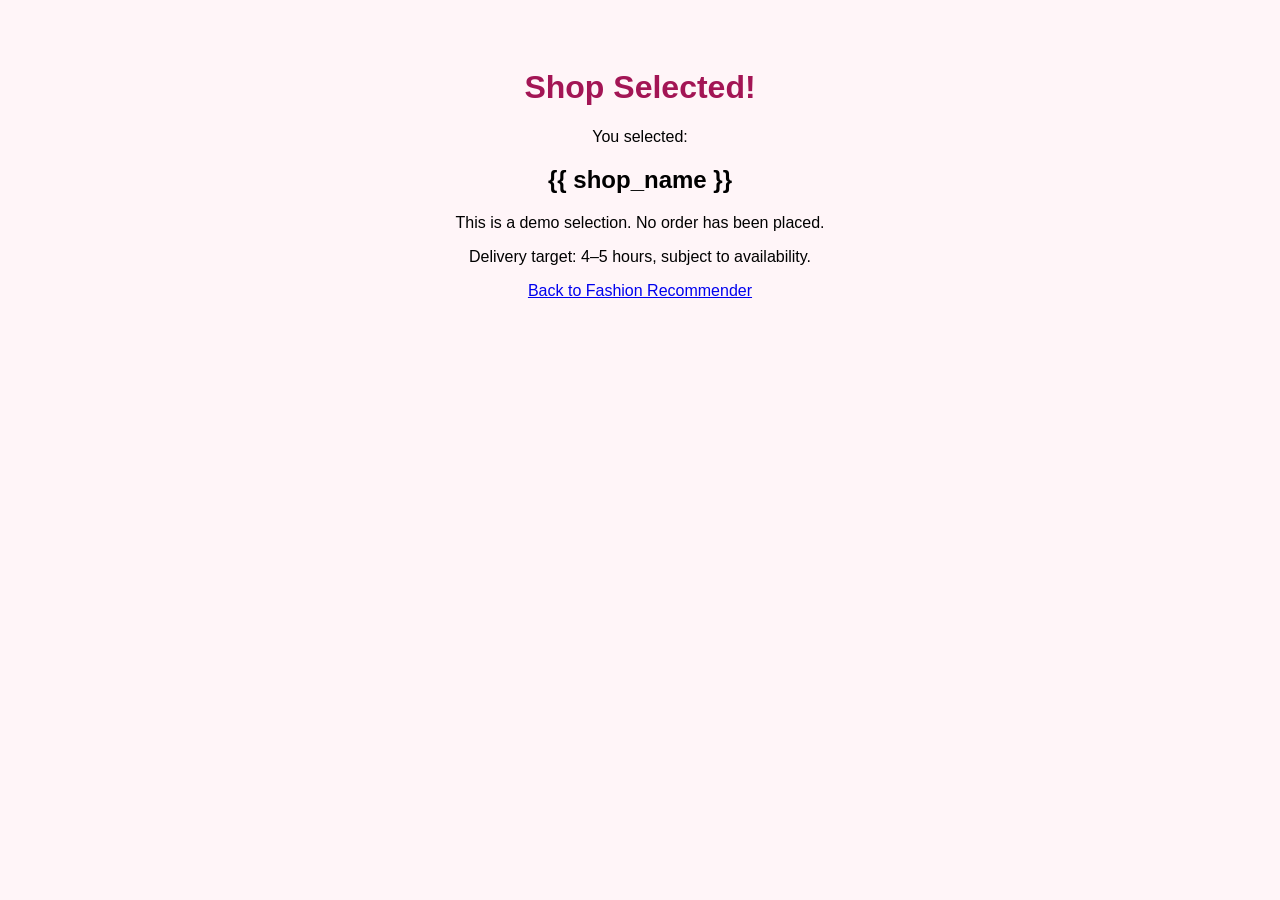
<file: shop_selected.html>
<!DOCTYPE html>
<html lang="en">
<head>
    <meta charset="UTF-8">
    <title>Shop Selected</title>
</head>
<body style="font-family: Arial; text-align: center; background: #fff5f8; padding: 40px;">
    <h1 style="color: #a31555;">Shop Selected!</h1>
    <p>You selected:</p>
    <h2>{{ shop_name }}</h2>
    <p>This is a demo selection. No order has been placed.</p>
    <p>Delivery target: 4–5 hours, subject to availability.</p>
    <a href="/">Back to Fashion Recommender</a>
</body>
</html>
</file>
